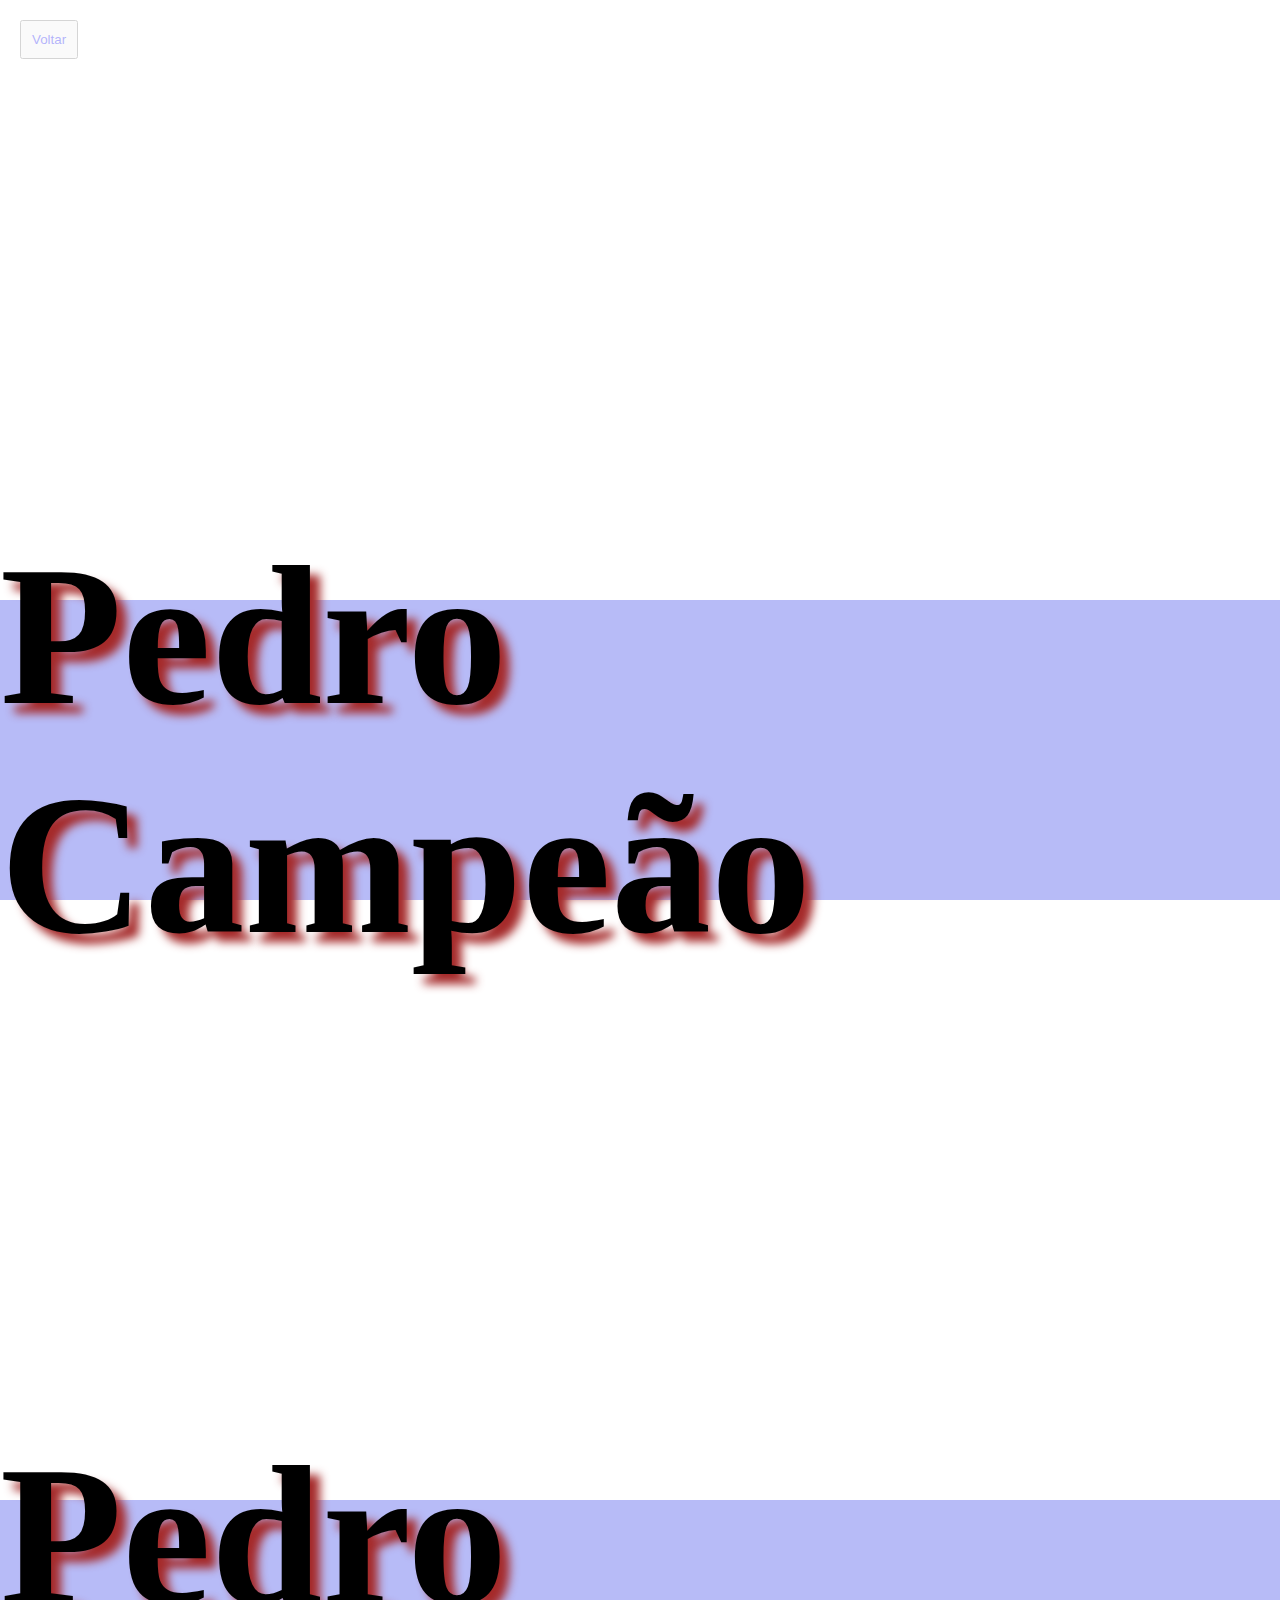
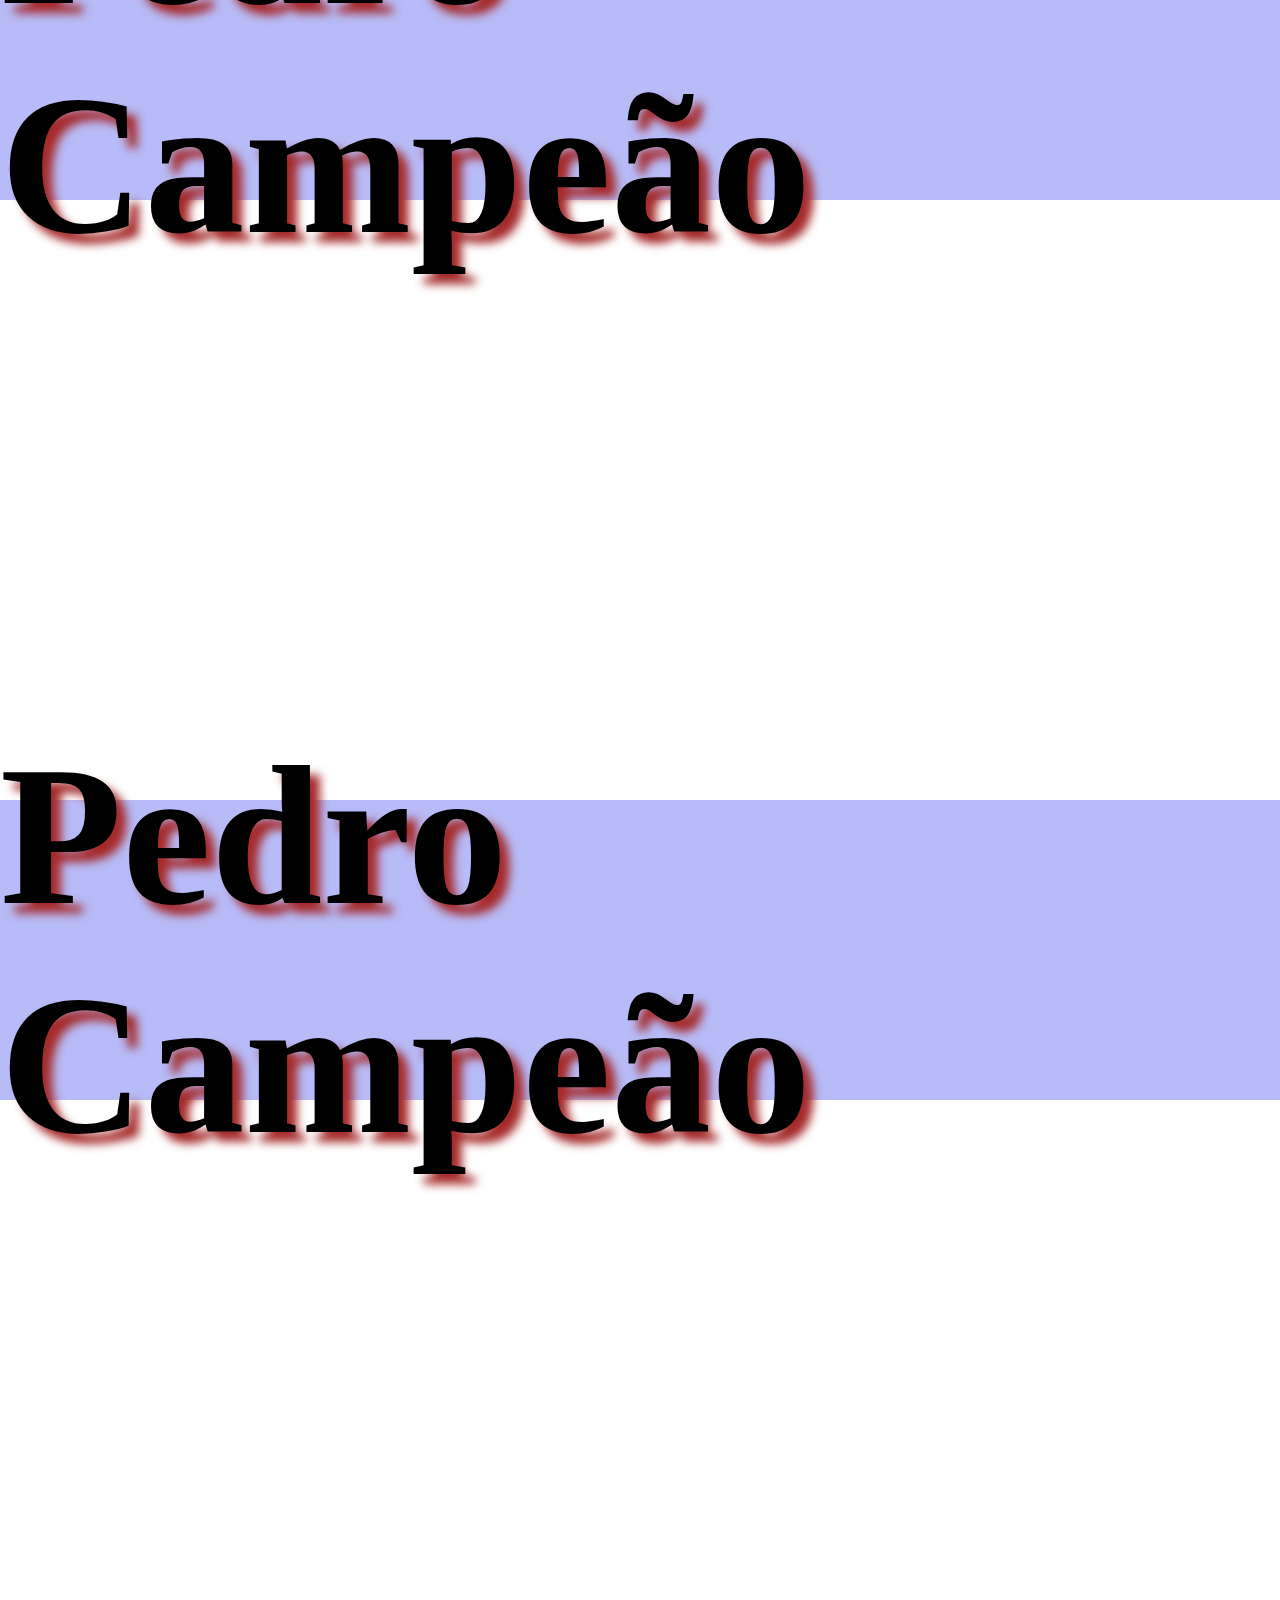
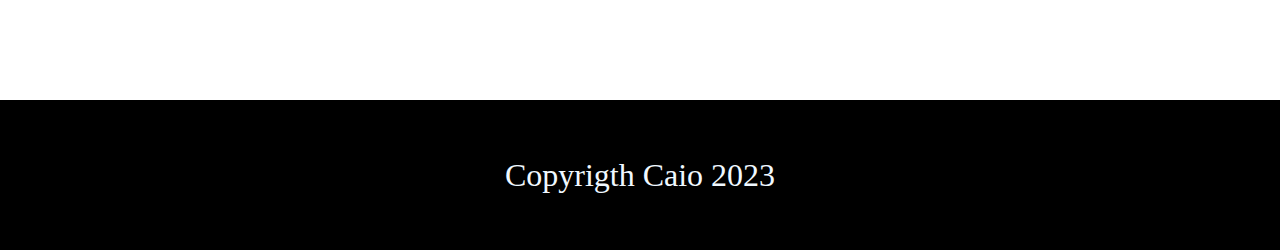
<file: pagina-2.html>
<!DOCTYPE html>
<html lang="en">
<head>
    <meta charset="UTF-8">
    <meta name="viewport" content="width=device-width, initial-scale=1.0">
    <title>Document</title>
    <link rel="stylesheet" href="style-2.css">
</head>
<body>
    <header class="menu">
        <button><a href="./index.html">Voltar</a></button>
        <div class="btn-1"></div>
    </header>
    <section class="secao-1"></section>
    <section class="texto">
        <h1>Pedro Campeão</h1>
    </section>
    <section></section>
    <section class="texto">
        <h1>Pedro Campeão</h1>
    </section>
    <section></section>
    <section class="texto">
        <h1>Pedro Campeão</h1>
    </section>
    <section></section>
    <footer> Copyrigth Caio 2023</footer>
    
</body>
</html>
</file>
<file: style-2.css>
*{
    margin: 0;
    padding: 0;
    box-sizing: border-box;
}
header{
    position: fixed;
    top: 20px;
    left: 20px;
}
a{
    text-decoration: none;
    
}
button{
    padding: 10px;
    opacity: .3;
}
button:hover{
    opacity: 1;
}

section{
    width: 100%;
    height: 300px;
    background-position: center;
    background-repeat: no-repeat;
    background-size: cover;
    background-attachment: fixed;

}
.texto{
    display: flex;
    justify-content: center;
    align-items: center;
    font-size: 100px;
    text-shadow: 10px 10px 10px brown;
    background-color: rgb(183, 187, 247);
}
section:nth-of-type(1){
    background-image: url('https://images7.alphacoders.com/460/460295.jpg');
    height: 600px;
    background-size: cover;
    
}
section:nth-of-type(3){
    background-image: url('https://i.pinimg.com/originals/17/cb/3e/17cb3e3f91ba26a2654db26bd5d4fa0f.jpg');
    height: 600px;
}
section:nth-of-type(5){
    background-image: url('https://img.wallpapic-br.com/i4452-843-827/medium/natureza-por-do-sol-nascer-nuvens-imagem-de-fundo.jpg');
    height: 600px;
    background-size: cover;
    background-position: center;
}
section:nth-of-type(7){
    background-image: url('https://c0.wallpaperflare.com/preview/974/188/7/brazil-goias-chapada-dos-veadeiros-lago.jpg');
    height: 600px;
}
footer{
    width: 100%;
    background-color: black;
    display: flex;
    justify-content: center;
    align-items: center;
    font-size: 2rem;
    height: 150px;
    color: aliceblue;
}
@media screen and (max-width:400px) {
    .texto{        
            text-align: center;
            display: flex;
            justify-content: center;
            align-items: center;
            font-size: 40px;
            text-shadow: 10px 10px 10px brown;
            background-color: rgb(183, 187, 247);
        
        
    }
}
</file>
